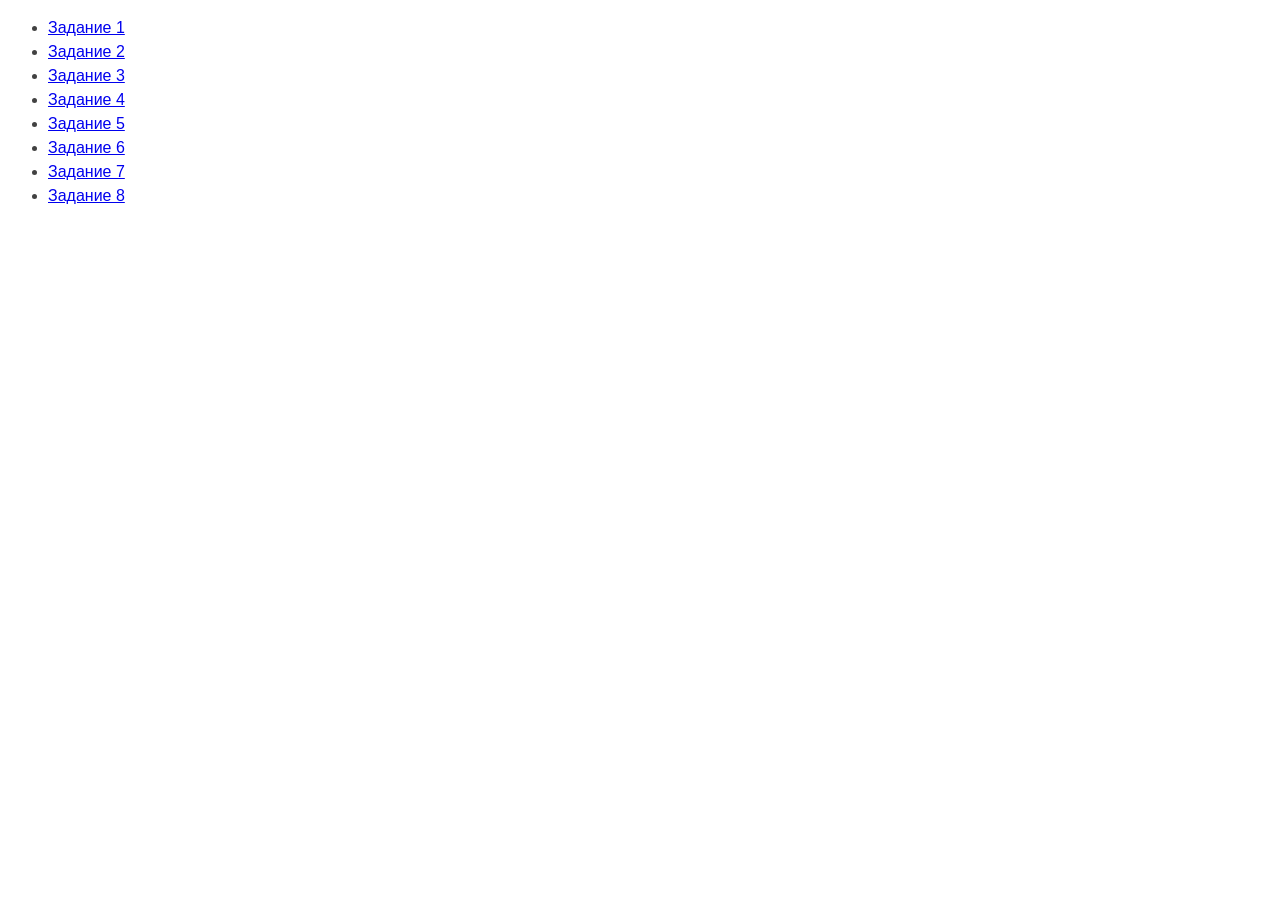
<file: index.html>
<!DOCTYPE html>
<html lang="ru">
  <head>
    <meta charset="UTF-8" />
    <meta http-equiv="X-UA-Compatible" content="IE=edge" />
    <meta name="viewport" content="width=device-width, initial-scale=1.0" />
    <title>Страница навигации</title>
    <style>
      body {
        font-family: -apple-system, BlinkMacSystemFont, 'Segoe UI', Roboto,
          Oxygen, Ubuntu, Cantarell, 'Open Sans', 'Helvetica Neue', sans-serif;
        background-color: #fff;
        color: #424242;
        line-height: 1.5;
      }
    </style>
  </head>
  <body>
    <ul>
      <li><a href="task-01.html">Задание 1</a></li>
      <li><a href="task-02.html">Задание 2</a></li>
      <li><a href="task-03.html">Задание 3</a></li>
      <li><a href="task-04.html">Задание 4</a></li>
      <li><a href="task-05.html">Задание 5</a></li>
      <li><a href="task-06.html">Задание 6</a></li>
      <li><a href="task-07.html">Задание 7</a></li>
      <li><a href="task-08.html">Задание 8</a></li>
    </ul>
  </body>
</html>
</file>
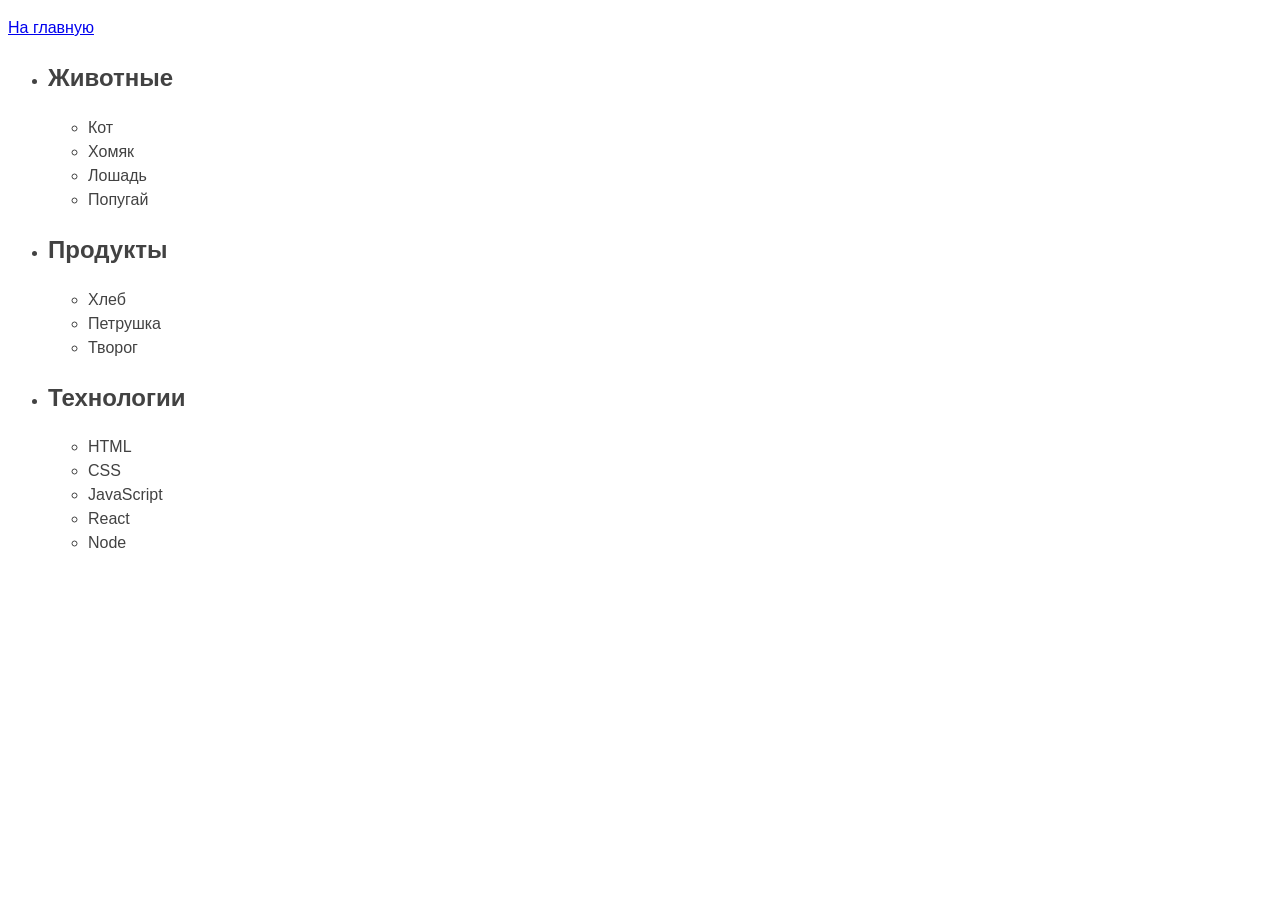
<file: task-01.html>
<!DOCTYPE html>
<html lang="ru">
  <head>
    <meta charset="UTF-8" />
    <meta http-equiv="X-UA-Compatible" content="IE=edge" />
    <meta name="viewport" content="width=device-width, initial-scale=1.0" />
    <title>Задание 1</title>
    <style>
      body {
        font-family: -apple-system, BlinkMacSystemFont, 'Segoe UI', Roboto,
          Oxygen, Ubuntu, Cantarell, 'Open Sans', 'Helvetica Neue', sans-serif;
        background-color: #fff;
        color: #424242;
        line-height: 1.5;
      }
    </style>
  </head>
  <body>
    <p><a href="index.html">На главную</a></p>

    <ul id="categories">
      <li class="item">
        <h2>Животные</h2>

        <ul>
          <li>Кот</li>
          <li>Хомяк</li>
          <li>Лошадь</li>
          <li>Попугай</li>
        </ul>
      </li>
      <li class="item">
        <h2>Продукты</h2>

        <ul>
          <li>Хлеб</li>
          <li>Петрушка</li>
          <li>Творог</li>
        </ul>
      </li>
      <li class="item">
        <h2>Технологии</h2>

        <ul>
          <li>HTML</li>
          <li>CSS</li>
          <li>JavaScript</li>
          <li>React</li>
          <li>Node</li>
        </ul>
      </li>
    </ul>

    <script src="js/task-01.js" type="module"></script>
  </body>
</html>
</file>
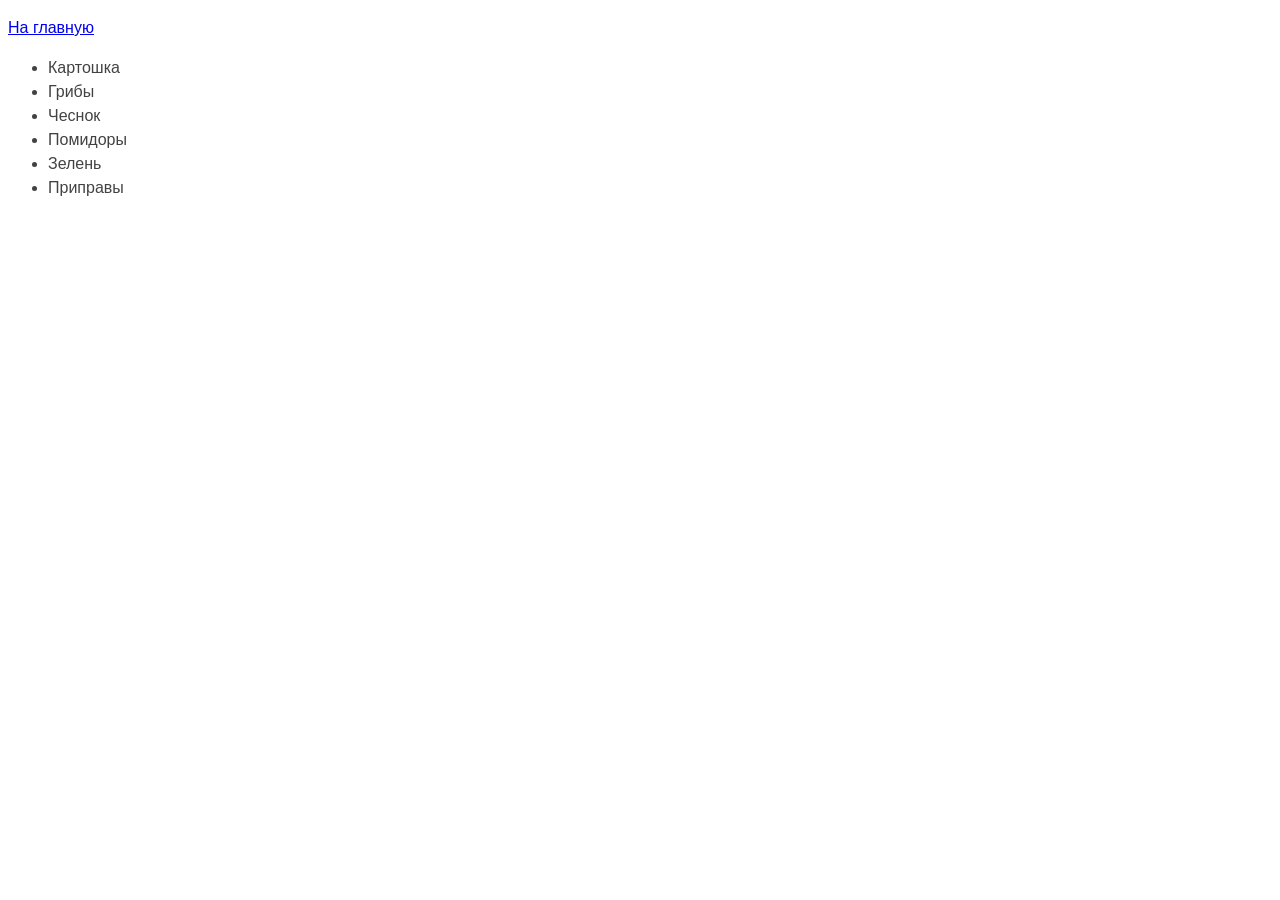
<file: task-02.html>
<!DOCTYPE html>
<html lang="ru">
  <head>
    <meta charset="UTF-8" />
    <meta http-equiv="X-UA-Compatible" content="IE=edge" />
    <meta name="viewport" content="width=device-width, initial-scale=1.0" />
    <title>Задание 2</title>
    <style>
      body {
        font-family: -apple-system, BlinkMacSystemFont, 'Segoe UI', Roboto,
          Oxygen, Ubuntu, Cantarell, 'Open Sans', 'Helvetica Neue', sans-serif;
        background-color: #fff;
        color: #424242;
        line-height: 1.5;
      }
    </style>
  </head>
  <body>
    <p><a href="index.html">На главную</a></p>

    <ul id="ingredients"></ul>

    <script src="js/task-02.js" type="module"></script>
  </body>
</html>
</file>
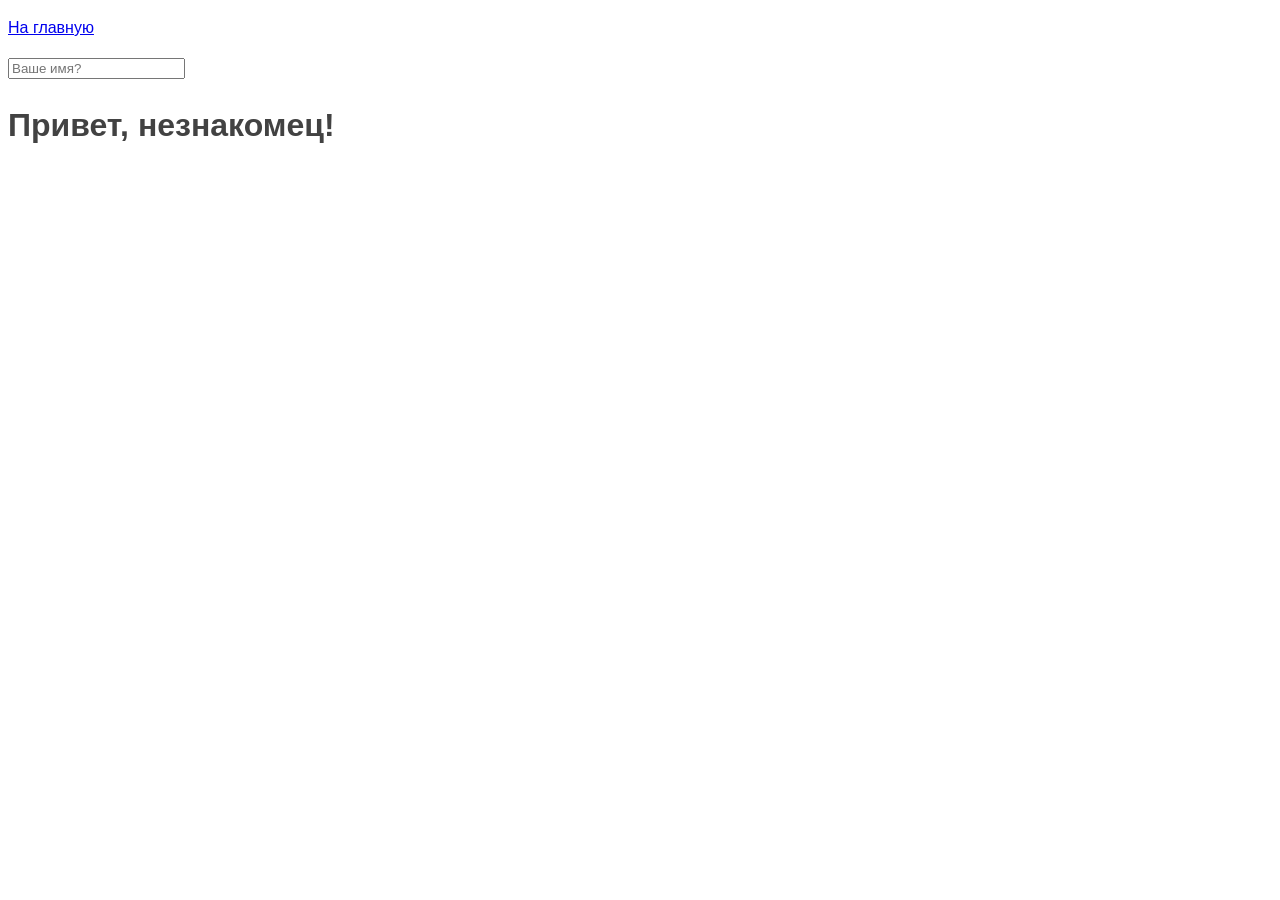
<file: task-05.html>
<!DOCTYPE html>
<html lang="ru">
  <head>
    <meta charset="UTF-8" />
    <meta http-equiv="X-UA-Compatible" content="IE=edge" />
    <meta name="viewport" content="width=device-width, initial-scale=1.0" />
    <title>Задание 5</title>
    <style>
      body {
        font-family: -apple-system, BlinkMacSystemFont, 'Segoe UI', Roboto,
          Oxygen, Ubuntu, Cantarell, 'Open Sans', 'Helvetica Neue', sans-serif;
        background-color: #fff;
        color: #424242;
        line-height: 1.5;
      }
    </style>
  </head>
  <body>
    <p><a href="index.html">На главную</a></p>

    <input type="text" placeholder="Ваше имя?" id="name-input" />
    <h1>Привет, <span id="name-output">незнакомец</span>!</h1>

    <script src="js/task-05.js" type="module"></script>
  </body>
</html>
</file>
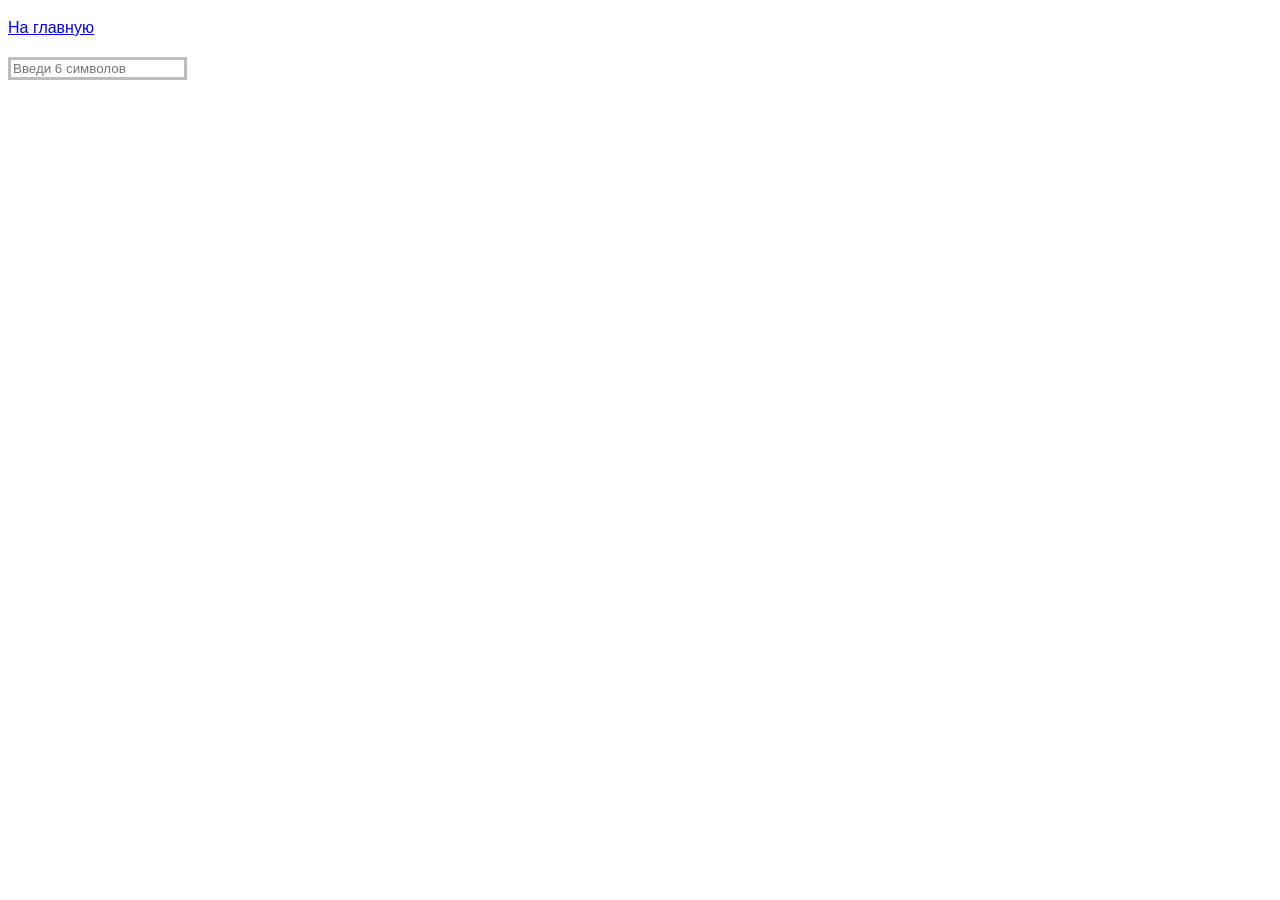
<file: task-06.html>
<!DOCTYPE html>
<html lang="ru">
  <head>
    <meta charset="UTF-8" />
    <meta http-equiv="X-UA-Compatible" content="IE=edge" />
    <meta name="viewport" content="width=device-width, initial-scale=1.0" />
    <title>Задание 6</title>
    <style>
      body {
        font-family: -apple-system, BlinkMacSystemFont, 'Segoe UI', Roboto,
          Oxygen, Ubuntu, Cantarell, 'Open Sans', 'Helvetica Neue', sans-serif;
        background-color: #fff;
        color: #424242;
        line-height: 1.5;
      }

      #validation-input {
        border: 3px solid #bdbdbd;
      }

      #validation-input.valid {
        border-color: #4caf50;
      }

      #validation-input.invalid {
        border-color: #f44336;
      }
    </style>
  </head>
  <body>
    <p><a href="index.html">На главную</a></p>

    <input
      type="text"
      id="validation-input"
      data-length="6"
      placeholder="Введи 6 символов"
    />

    <script src="js/task-06.js" type="module"></script>
  </body>
</html>
</file>
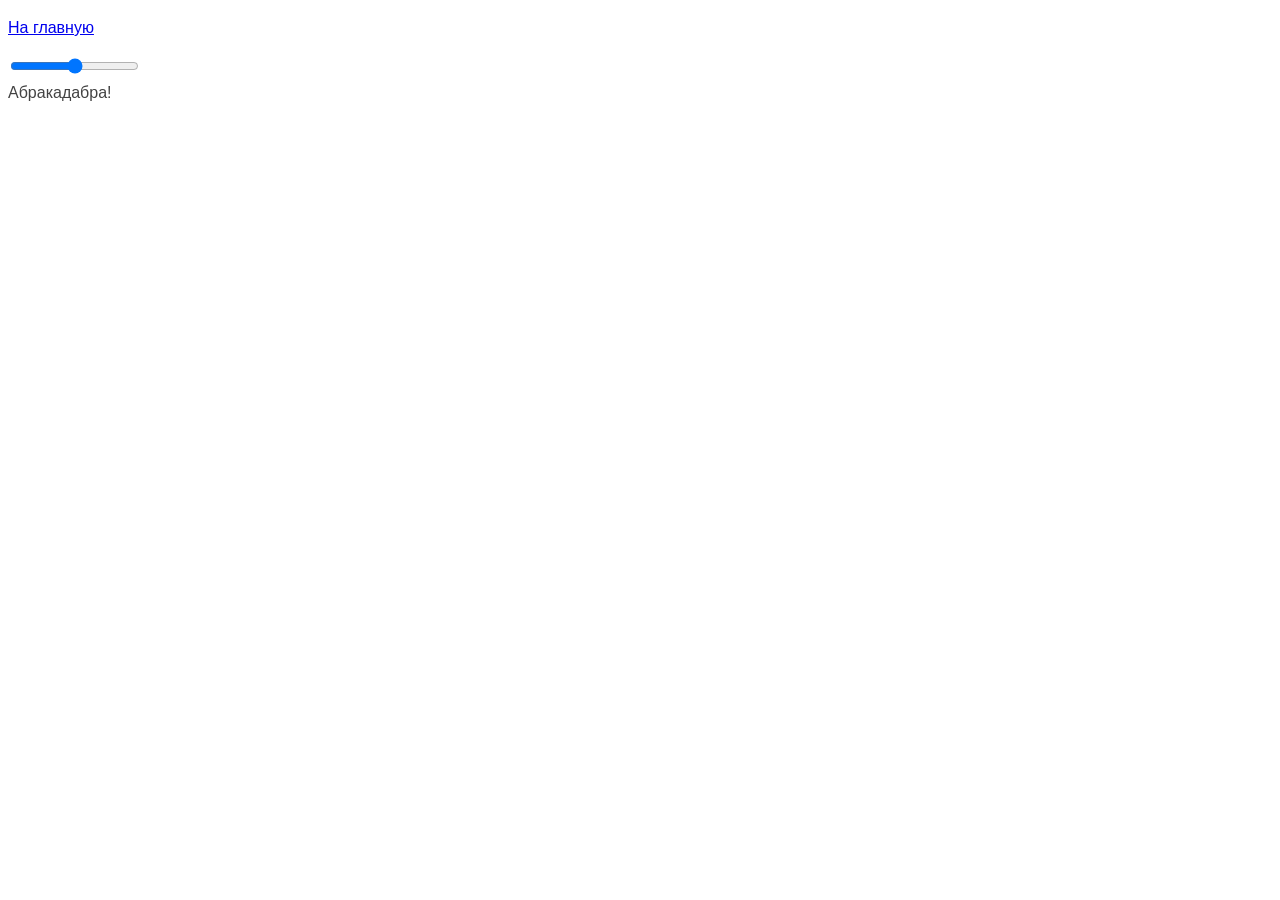
<file: task-07.html>
<!DOCTYPE html>
<html lang="ru">
  <head>
    <meta charset="UTF-8" />
    <meta http-equiv="X-UA-Compatible" content="IE=edge" />
    <meta name="viewport" content="width=device-width, initial-scale=1.0" />
    <title>Задание 7</title>
    <style>
      body {
        font-family: -apple-system, BlinkMacSystemFont, 'Segoe UI', Roboto,
          Oxygen, Ubuntu, Cantarell, 'Open Sans', 'Helvetica Neue', sans-serif;
        background-color: #fff;
        color: #424242;
        line-height: 1.5;
      }
    </style>
  </head>
  <body>
    <p><a href="index.html">На главную</a></p>

    <input id="font-size-control" type="range" />
    <br />
    <span id="text">Абракадабра!</span>

    <script src="js/task-07.js" type="module"></script>
  </body>
</html>
</file>
